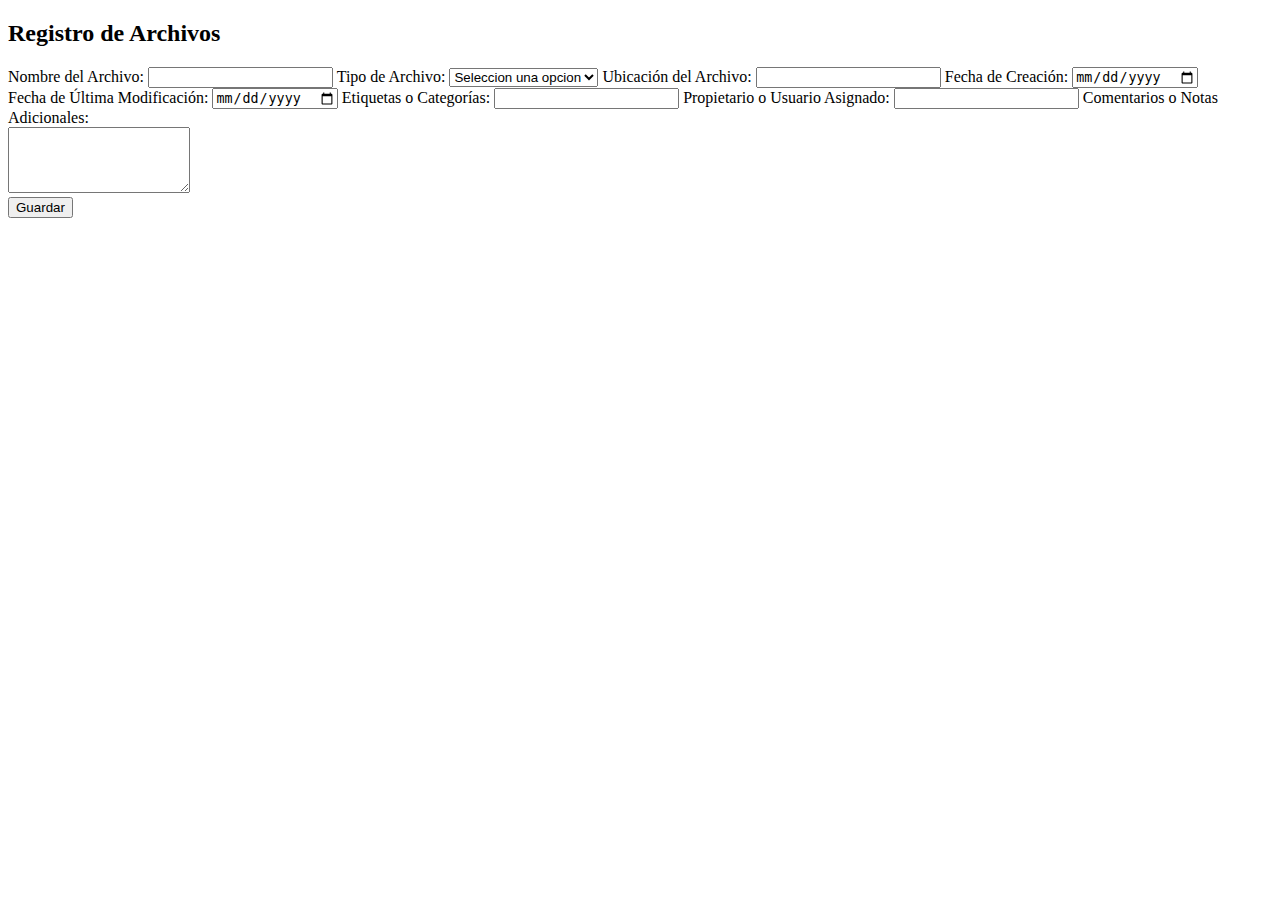
<file: formulario.html>
<!DOCTYPE html>
<html>

<head>
    <meta charset="UTF-8">
    <meta http-equiv="X-UA-Compatible" content="IE=edge">
    <meta name="viewport" content="width=device-width, initial-scale=1.0">
    <!--Bootstrap 5-->
    <link href="https://cdn.jsdelivr.net/npm/bootstrap@5.0.2/dist/css/bootstrap.min.css" rel="stylesheet"
        integrity="sha384-EVSTQN3/azprG1Anm3QDgpJLIm9Nao0Yz1ztcQTwFspd3yD65VohhpuuCOmLASjC" crossorigin="anonymous">
    <link rel="stylesheet" href="https://cdn.jsdelivr.net/npm/bootstrap-icons@1.8.3/font/bootstrap-icons.css">
    <link rel="stylesheet" href="style.css">
    <title>Registro de Archivos</title>
</head>

<body>
    <!-- Formulario para el registro de archivos -->
    <h2>Registro de Archivos</h2>
    <div class="container">
            <div class="col-auto border border-3 p-5 shadow-lg bg-body" style="margin-right: 50px;">
                <form>
                    <label for="nombre_archivo">Nombre del Archivo:</label>
                    <input type="text" class="form-control  text-center" name="nombre_archivo" id="nombre_archivo"
                        required>

                    <label for="tipo_archivo">Tipo de Archivo:</label>
                    <select class="form-control" id="exampleSelect">
                        <option>Seleccion una opcion</option>
                        <option value="PDF">PDF</option>
                        <option value="Imegen">Imagen</option>
                        <option value="Video">Video</option>
                    </select>

                    <label for="ubicacion_archivo">Ubicación del Archivo:</label>
                    <input type="text" class="form-control  text-center" name="ubicacion_archivo" id="ubicacion_archivo"
                        required>

                    <label for="fecha_creacion">Fecha de Creación:</label>
                    <input type="date" class="form-control  text-center" name="fecha_creacion" id="fecha_creacion"
                        required>

                    <label for="fecha_modificacion">Fecha de Última Modificación:</label>
                    <input type="date" class="form-control  text-center" name="fecha_modificacion"
                        id="fecha_modificacion" required>

                    <label for="etiquetas">Etiquetas o Categorías:</label>
                    <input type="text" class="form-control  text-center" name="etiquetas" id="etiquetas">

                    <label for="propietario">Propietario o Usuario Asignado:</label>
                    <input type="text" class="form-control  text-center" name="propietario" id="propietario"
                        required>

                    <label for="comentarios">Comentarios o Notas Adicionales:</label>
                    <br>
                    <textarea class="form-control" id="comentarios" rows="4"></textarea><br >

                    <button class="btn btn-primary" type="button">Guardar</button>
                </form>
            </div>
        </div>

        <script src="https://code.jquery.com/jquery-3.6.0.js"
            integrity="sha256-H+K7U5CnXl1h5ywQfKtSj8PCmoN9aaq30gDh27Xc0jk=" crossorigin="anonymous"></script>
        <script src="https://cdn.jsdelivr.net/npm/bootstrap@5.2.0-beta1/dist/js/bootstrap.bundle.min.js"
            integrity="sha384-pprn3073KE6tl6bjs2QrFaJGz5/SUsLqktiwsUTF55Jfv3qYSDhgCecCxMW52nD2"
            crossorigin="anonymous"></script>
</body>

</html>
</file>
<file: style.css>
.container-formulario{
    width: 100;
    height: 100;
    background-color: red;
}
input{
    position: center;
    width: 10;
}
</file>
